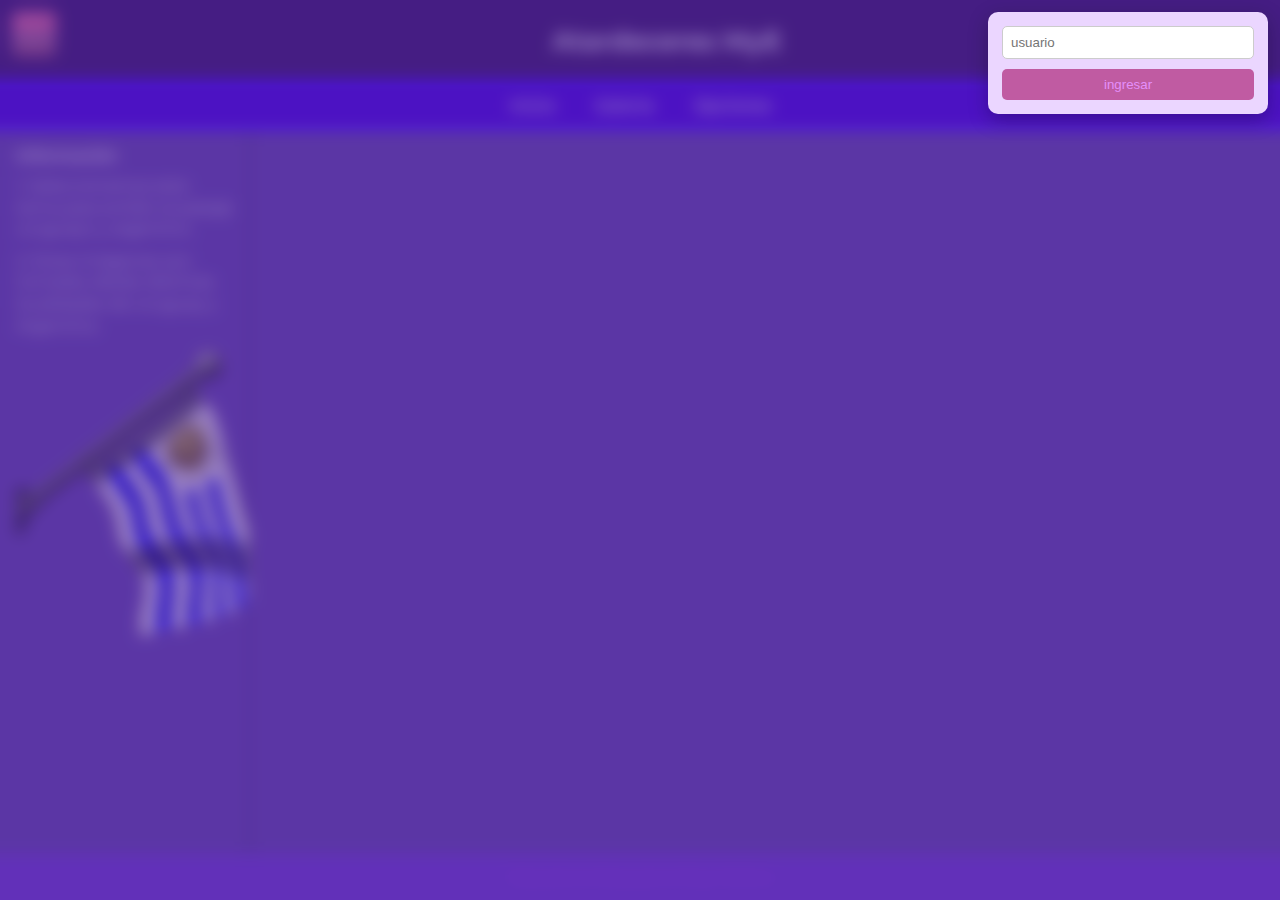
<file: index.html>
<!DOCTYPE html>
<html lang="es">
<head>
  <meta charset="UTF-8" />
  <meta name="viewport" content="width=device-width, initial-scale=1" />
  <title>Atardeceres y Paisajes</title>
  <link rel="stylesheet" href="style.css" />
  <link rel="preconnect" href="https://fonts.googleapis.com" />
  <link rel="preconnect" href="https://fonts.gstatic.com" crossorigin />
  <link href="https://fonts.googleapis.com/css2?family=Montserrat:wght@300;400;600;700&display=swap" rel="stylesheet" />
</head>
<body class="prelogin">
  <div id="overlay-login">
    <div class="login-box">
      <form id="login-form">
        <input type="text" placeholder="usuario" required />
        <button type="submit">ingresar</button>
      </form>
    </div>
  </div>

  <header>
    <img id="logo" src="loguito.jpeg" alt="Logo Atardeceres" />
    <h1>Atardeceres MyE</h1>
  </header>

  <nav>
    <a href="#" data-section="inicio">Inicio</a>
    <a href="#" data-section="galeria">Galería</a>
    <a href="#" data-section="opciones">Opciones</a>
  </nav>

  <aside>
    <h2>Información</h2>
    <p>1. Seleccionamos este tema para exhibir el paisaje uruguayo y argentino.</p>
    <p>2. Estas imágenes son tomadas desde distintas localidades de Uruguay y Argentina.</p>
    <div id="bandera">
      <img src="bandera.gif" alt="bandera" />
    </div>
  </aside>

  <main id="main-content" class="locked">
    <!-- Inicio: misma paleta que el aside + texto al centro -->
    <section id="vista-inicio" class="vista centered" aria-hidden="true">
      <div class="mensaje-centro">
        <h2>Inicio</h2>
        <p>Usá el menú para navegar. Elegí “Galería” para ver las imágenes.</p>
      </div>
    </section>

    <!-- Galería: tema oscuro -->
    <section id="vista-galeria" class="vista" aria-hidden="true">
      <h2>Galería</h2>
      <div class="galeria">
        <img src="atardecer 1.jpeg" alt="Imagen 1" loading="lazy" />
        <img src="atardecer 2.jpeg" alt="Imagen 2" loading="lazy" />
        <img src="atardecer 3.jpeg" alt="Imagen 3" loading="lazy" />
        <img src="atardecer 4.jpeg" alt="Imagen 4" loading="lazy" />
        <img src="atardecer 5.jpeg" alt="Imagen 5" loading="lazy" />
        <img src="atardecer 6.jpeg" alt="Imagen 6" loading="lazy" />
        <img src="atardecer 7.jpeg" alt="Imagen 7" loading="lazy" />
        <img src="atardecer 8.jpeg" alt="Imagen 8" loading="lazy" />
        <img src="atardecer 9.jpeg" alt="Imagen 9" loading="lazy" />
        <img src="atardecer 10.jpeg" alt="Imagen 10" loading="lazy" />
        <img src="WhatsApp Image 2025-09-30 at 11.39.07.jpeg" alt="Imagen 11" loading="lazy" />
        <img src="WhatsApp Image 2025-09-30 at 11.40.11.jpeg" alt="Imagen 12" loading="lazy" />
      </div>
    </section>

    <!-- Opciones: misma paleta que el aside + texto al centro -->
    <section id="vista-opciones" class="vista centered" aria-hidden="true">
      <div class="mensaje-centro">
        <h2>Opciones</h2>
        <p>Configuraciones y ajustes próximamente.</p>
      </div>
    </section>
  </main>

  <footer>
    <p>Macarena Marqués & Eloy Molina</p>
  </footer>

  <script src="script.js"></script>
</body>
</html>
</file>
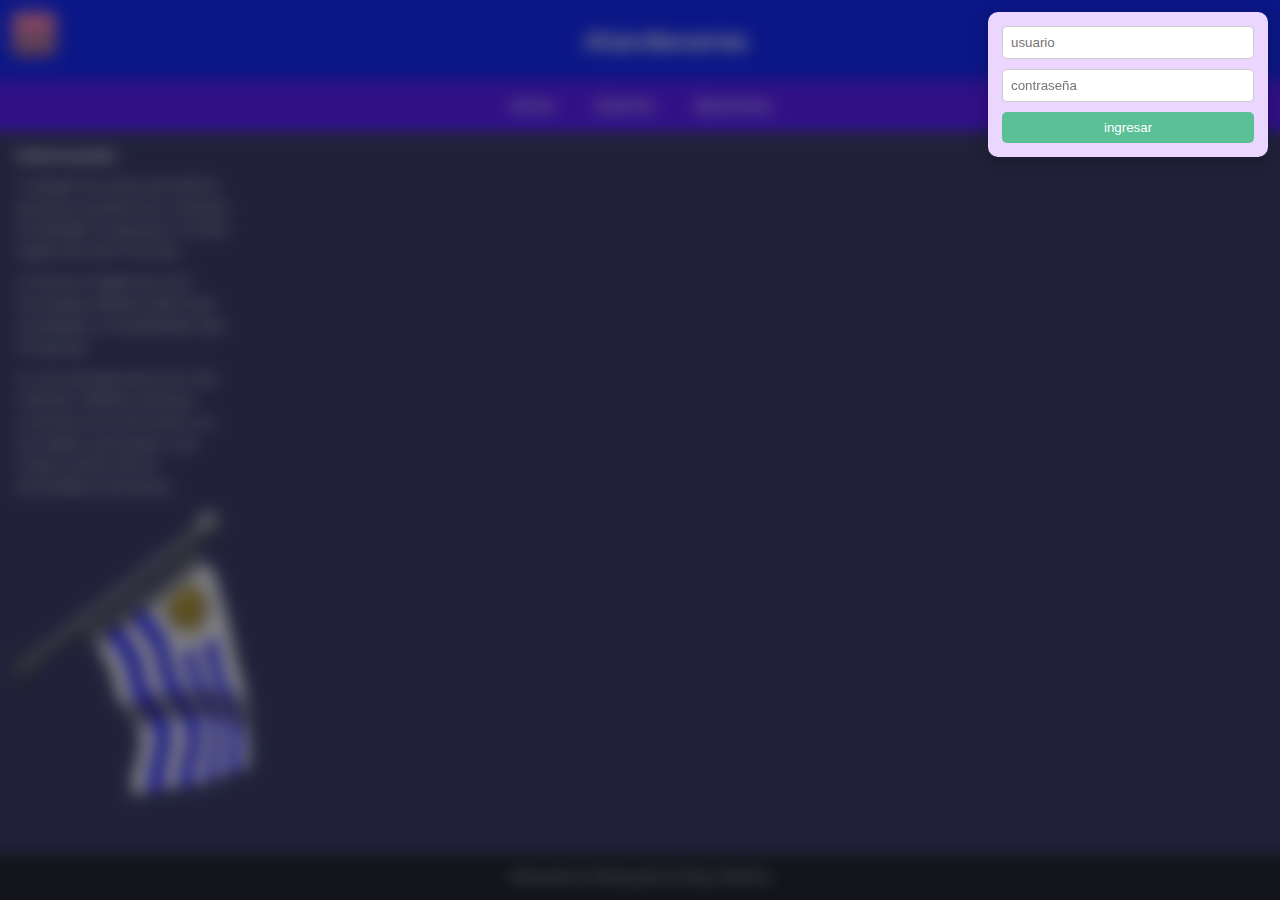
<file: index-2.html>
<!DOCTYPE html>
<html lang="es">
<head>
  <meta charset="UTF-8" />
  <meta name="viewport" content="width=device-width, initial-scale=1" />
  <title>Atardeceres</title>
  <link rel="stylesheet" href="style-2.css" />
  <link rel="preconnect" href="https://fonts.googleapis.com" />
  <link rel="preconnect" href="https://fonts.gstatic.com" crossorigin />
  <link href="https://fonts.googleapis.com/css2?family=Montserrat:wght@300;400;600;700&display=swap" rel="stylesheet" />
</head>
<body class="prelogin">
  <div id="overlay-login">
    <div class="login-box">
      <form id="login-form">
        <input type="text" placeholder="usuario" required />
        <input type="password" placeholder="contraseña" required />
        <button type="submit">ingresar</button>
      </form>
    </div>
  </div>

  <header>
    <img id="logo" src="loguito.jpeg" alt="Logo Atardeceres" />
    <h1>Atardeceres</h1>
  </header>

  <nav>
    <a href="#" data-section="inicio">Inicio</a>
    <a href="#" data-section="galeria">Galería</a>
    <a href="#" data-section="opciones">Opciones</a>
  </nav>

  <aside>
    <h2>Información</h2>
    <p>1. Elegimos esta temática porque queremos mostrar el paisaje uruguayo a otras regiones del mundo.</p>
    <p>2. Estas imágenes son tomadas desde distintas ciudades y localidades del Uruguay.</p>
    <p>3. Los atardeceres son de colores cálidos porque cuando el sol se pone, su luz debe atravesar una mayor parte de la atmósfera terrestre.</p>
    <div id="bandera">
      <img src="bandera.gif" alt="bandera" />
    </div>
  </aside>

  <main id="main-content" class="locked">
    <!-- Inicio: misma paleta que el aside + texto al centro -->
    <section id="vista-inicio" class="vista centered" aria-hidden="true">
      <div class="mensaje-centro">
        <h2>Inicio</h2>
        <p>Usá el menú para navegar. Elegí “Galería” para ver las imágenes.</p>
      </div>
    </section>

    <!-- Galería: tema oscuro -->
    <section id="vista-galeria" class="vista" aria-hidden="true">
      <h2>Galería</h2>
      <div class="galeria">
        <img src="/atardecer 1.jpeg" alt="Imagen 1" loading="lazy" />
        <img src="/atardecer 2.jpeg" alt="Imagen 2" loading="lazy" />
        <img src="/atardecer 3.jpeg" alt="Imagen 3" loading="lazy" />
        <img src="/atardecer 4.jpeg" alt="Imagen 4" loading="lazy" />
        <img src="/atardecer 5.jpeg" alt="Imagen 5" loading="lazy" />
        <img src="/atardecer 6.jpeg" alt="Imagen 6" loading="lazy" />
        <img src="/atardecer 7.jpeg" alt="Imagen 7" loading="lazy" />
        <img src="/atardecer 8.jpeg" alt="Imagen 8" loading="lazy" />
        <img src="/atardecer 9.jpeg" alt="Imagen 9" loading="lazy" />
        <img src="/atardecer 10.jpeg" alt="Imagen 10" loading="lazy" />
        <img src="/WhatsApp Image 2025-09-30 at 11.39.07.jpeg" alt="Imagen 11" loading="lazy" />
        <img src="/WhatsApp Image 2025-09-30 at 11.40.11.jpeg" alt="Imagen 12" loading="lazy" />
      </div>
    </section>

    <!-- Opciones: misma paleta que el aside + texto al centro -->
    <section id="vista-opciones" class="vista centered" aria-hidden="true">
      <div class="mensaje-centro">
        <h2>Opciones</h2>
        <p>Configuraciones y ajustes disponibles próximamente.</p>
      </div>
    </section>
  </main>

  <footer>
    <p>Macarena Marqués & Eloy Molina</p>
  </footer>

  <script src="script-2.js"></script>
</body>
</html>
</file>
<file: style.css>
:root {
  --hHeader: 80px;
  --hNav: 50px;
  --hFooter: 46px;

  --asideBg: #745eaf;
  --asideFg: #ffffff;

  --darkBg: #4c3a99;
  --darkFg: #ffffff;
}

*,
*::before,
*::after {
  box-sizing: border-box;
}

html, body {
  height: 100%;
  margin: 0;
  font-family: "Montserrat", sans-serif;
  overflow: hidden;
}


body {
  display: grid;
  grid-template-areas:
    "header header"
    "nav nav"
    "aside main"
    "footer footer";
  grid-template-columns: 250px 1fr;
  grid-template-rows: var(--hHeader) var(--hNav) 1fr var(--hFooter);
  height: 100vh;
  height: 100dvh; 
}


header, nav, main, aside, footer { min-width: 0; }
main, aside { min-height: 0; overflow: hidden; }


#overlay-login {
  position: fixed;
  inset: 0;
  background: rgba(70, 23, 146, 0.55);
  -webkit-backdrop-filter: blur(8px) saturate(120%);
  backdrop-filter: blur(8px) saturate(120%);
  z-index: 10000;
  display: flex;
  align-items: flex-start;
  justify-content: flex-end;
  padding: 12px;
}


.login-box {
  background: #ebd6ff;
  padding: 14px;
  border-radius: 10px;
  box-shadow: 0 6px 20px rgba(0,0,0,0.25);
  max-width: 280px;
  width: 100%;
}
.login-box form { display: flex; flex-direction: column; gap: 10px; }
.login-box input {
  padding: 8px;
  border: 1px solid #ccc;
  border-radius: 5px;
}
.login-box button {
  padding: 8px;
  background: #c05ba2;
  color: #e48ffa;
  border: 0;
  border-radius: 5px;
  cursor: pointer;
}
.login-box button:hover { background: #68e62d; }


@media (max-width: 560px) {
  #overlay-login { align-items: center; justify-content: center; padding: 16px; }
  .login-box { width: min(92vw, 320px); }
}


header {
  grid-area: header;
  background: #422766;
  color: #fff;
  position: relative;
  height: var(--hHeader);
  display: flex;
  align-items: center;
  justify-content: center;
  padding: 0 20px 0 72px; 
}
#logo {
  position: absolute;
  top: 12px;
  left: 12px;
  width: 44px;
  height: 44px;
  object-fit: cover;
  border-radius: 6px;
}
header h1 { margin: 0; font-weight: 700; font-size: 1.6rem; }

nav {
  grid-area: nav;
  background: #5012fc;
  display: flex;
  align-items: center;
  justify-content: center;
  gap: 12px;
  height: var(--hNav);
}
nav a {
  color: #fff;
  text-decoration: none;
  padding: 8px 14px;
  border-radius: 6px;
  transition: background-color .25s, color .25s;
  white-space: nowrap;
  font-weight: 600;
}
nav a:hover,
nav a.active {
  color: #ffcc00;
  background: #3a2fbd;
}


aside {
  grid-area: aside;
  background: var(--asideBg);
  color: var(--asideFg);
  padding: 16px;
  border-right: 1px solid #2a2c45;
}
aside h2 { margin: 0 0 10px; font-size: 1rem; }
aside p  { margin: 0 0 10px; line-height: 1.35; }
#bandera { max-width: 200px; }


main {
  grid-area: main;
  padding: 16px;
  transition: background-color .2s, color .2s, opacity .2s;
}


#main-content.dark        { background: var(--darkBg);  color: var(--darkFg); }
#main-content.aside-theme { background: var(--asideBg); color: var(--asideFg); }


body.prelogin #main-content {
  background: var(--asideBg);
  color: var(--asideFg);
}


.vista { display: none; height: 100%; }
.vista.activa { display: flex; flex-direction: column; height: 100%; }
.vista h2 { margin: 0 0 10px; }

.vista.centered.activa {
  display: grid; 
  place-items: center;
  text-align: center;
}
.mensaje-centro h2 { margin-bottom: 6px; }
.mensaje-centro p  { margin: 0; opacity: .85; }


.galeria {
  flex: 1 1 auto;
  display: grid;
  gap: 12px;
  grid-template-columns: repeat(auto-fit, minmax(150px, 1fr));
  align-content: start;
  overflow: hidden;
}
.galeria img {
  width: 100%;
  aspect-ratio: 4 / 3;
  object-fit: cover;
  border-radius: 8px;
  box-shadow: 0 2px 5px rgba(25, 15, 77, 0.2);
  transition: transform .2s;
}
.galeria img:hover { transform: scale(1.04); }


footer {
  grid-area: footer;
  background: #8053d3;
  color: #a653dd;
  text-align: center;
  height: var(--hFooter);
  line-height: var(--hFooter);
}
footer p { margin: 0; }


#main-content.locked { pointer-events: none; }


@media (max-width: 860px) {
  body {
    grid-template-areas:
      "header"
      "nav"
      "main"
      "footer";
    grid-template-columns: 1fr;
  }
  aside { display: none; }
}
</file>
<file: style-2.css>
/* Ajustes generales */
:root {
  --hHeader: 80px;
  --hNav: 50px;
  --hFooter: 46px;

  --asideBg: #323452;
  --asideFg: #ffffff;

  --darkBg: #1a3e5c;
  --darkFg: #ffffff;
}

*,
*::before,
*::after {
  box-sizing: border-box;
}

html, body {
  height: 100%;
  margin: 0;
  font-family: "Montserrat", sans-serif;
  overflow: hidden; /* sitio fijo, sin scroll */
}

/* Layout principal */
body {
  display: grid;
  grid-template-areas:
    "header header"
    "nav nav"
    "aside main"
    "footer footer";
  grid-template-columns: 250px 1fr;
  grid-template-rows: var(--hHeader) var(--hNav) 1fr var(--hFooter);
  height: 100vh;
  height: 100dvh; /* para móviles */
}

/* Evitar que el contenido empuje fuera del viewport */
header, nav, main, aside, footer { min-width: 0; }
main, aside { min-height: 0; overflow: hidden; }

/* Overlay de login (oscuro + blur) */
#overlay-login {
  position: fixed;
  inset: 0;
  background: rgba(20, 20, 35, 0.55);
  -webkit-backdrop-filter: blur(8px) saturate(120%);
  backdrop-filter: blur(8px) saturate(120%);
  z-index: 10000;
  display: flex;
  align-items: flex-start;
  justify-content: flex-end;
  padding: 12px;
}

/* Caja de login en esquina superior derecha */
.login-box {
  background: #ebd6ff;
  padding: 14px;
  border-radius: 10px;
  box-shadow: 0 6px 20px rgba(0,0,0,0.25);
  max-width: 280px;
  width: 100%;
}
.login-box form { display: flex; flex-direction: column; gap: 10px; }
.login-box input {
  padding: 8px;
  border: 1px solid #ccc;
  border-radius: 5px;
}
.login-box button {
  padding: 8px;
  background: #5bc096;
  color: #fff;
  border: 0;
  border-radius: 5px;
  cursor: pointer;
}
.login-box button:hover { background: #a046a8; }

/* En pantallas muy chicas, centrar login */
@media (max-width: 560px) {
  #overlay-login { align-items: center; justify-content: center; padding: 16px; }
  .login-box { width: min(92vw, 320px); }
}

/* Header con logo a la izquierda y título centrado */
header {
  grid-area: header;
  background: #081ddb;
  color: #fff;
  position: relative;
  height: var(--hHeader);
  display: flex;
  align-items: center;
  justify-content: center;
  padding: 0 20px 0 72px; /* espacio para el logo */
}
#logo {
  position: absolute;
  top: 12px;
  left: 12px;
  width: 44px;
  height: 44px;
  object-fit: cover;
  border-radius: 6px;
}
header h1 { margin: 0; font-weight: 700; font-size: 1.6rem; }

/* Nav */
nav {
  grid-area: nav;
  background: #5012fc;
  display: flex;
  align-items: center;
  justify-content: center;
  gap: 12px;
  height: var(--hNav);
}
nav a {
  color: #fff;
  text-decoration: none;
  padding: 8px 14px;
  border-radius: 6px;
  transition: background-color .25s, color .25s;
  white-space: nowrap;
  font-weight: 600;
}
nav a:hover,
nav a.active {
  color: #ffcc00;
  background: #3a2fbd;
}

/* Aside */
aside {
  grid-area: aside;
  background: var(--asideBg);
  color: var(--asideFg);
  padding: 16px;
  border-right: 1px solid #2a2c45;
}
aside h2 { margin: 0 0 10px; font-size: 1rem; }
aside p  { margin: 0 0 10px; line-height: 1.35; }
#bandera { max-width: 200px; }

/* Main */
main {
  grid-area: main;
  padding: 16px;
  transition: background-color .2s, color .2s, opacity .2s;
}

/* Tema del main cuando se navega */
#main-content.dark        { background: var(--darkBg);  color: var(--darkFg); }
#main-content.aside-theme { background: var(--asideBg); color: var(--asideFg); }

/* Pre-login: main con el color del aside para que parezcan una sola sección */
body.prelogin #main-content {
  background: var(--asideBg);
  color: var(--asideFg);
}

/* Vistas internas */
.vista { display: none; height: 100%; }
.vista.activa { display: flex; flex-direction: column; height: 100%; }
.vista h2 { margin: 0 0 10px; }

/* Inicio y Opciones: texto al centro cuando están activos */
.vista.centered.activa {
  display: grid; /* anula el flex de .vista.activa */
  place-items: center;
  text-align: center;
}
.mensaje-centro h2 { margin-bottom: 6px; }
.mensaje-centro p  { margin: 0; opacity: .85; }

/* Galería */
.galeria {
  flex: 1 1 auto;
  display: grid;
  gap: 12px;
  grid-template-columns: repeat(auto-fit, minmax(150px, 1fr));
  align-content: start;
  overflow: hidden; /* sin scroll */
}
.galeria img {
  width: 100%;
  aspect-ratio: 4 / 3;
  object-fit: cover;
  border-radius: 8px;
  box-shadow: 0 2px 5px rgba(0,0,0,0.2);
  transition: transform .2s;
}
.galeria img:hover { transform: scale(1.04); }

/* Footer */
footer {
  grid-area: footer;
  background: #121213;
  color: #fff;
  text-align: center;
  height: var(--hFooter);
  line-height: var(--hFooter);
}
footer p { margin: 0; }

/* Deshabilitar interacción del main antes del login */
#main-content.locked { pointer-events: none; }

/* Responsive simple: ocultar aside si la pantalla es angosta */
@media (max-width: 860px) {
  body {
    grid-template-areas:
      "header"
      "nav"
      "main"
      "footer";
    grid-template-columns: 1fr;
  }
  aside { display: none; }
}
</file>
